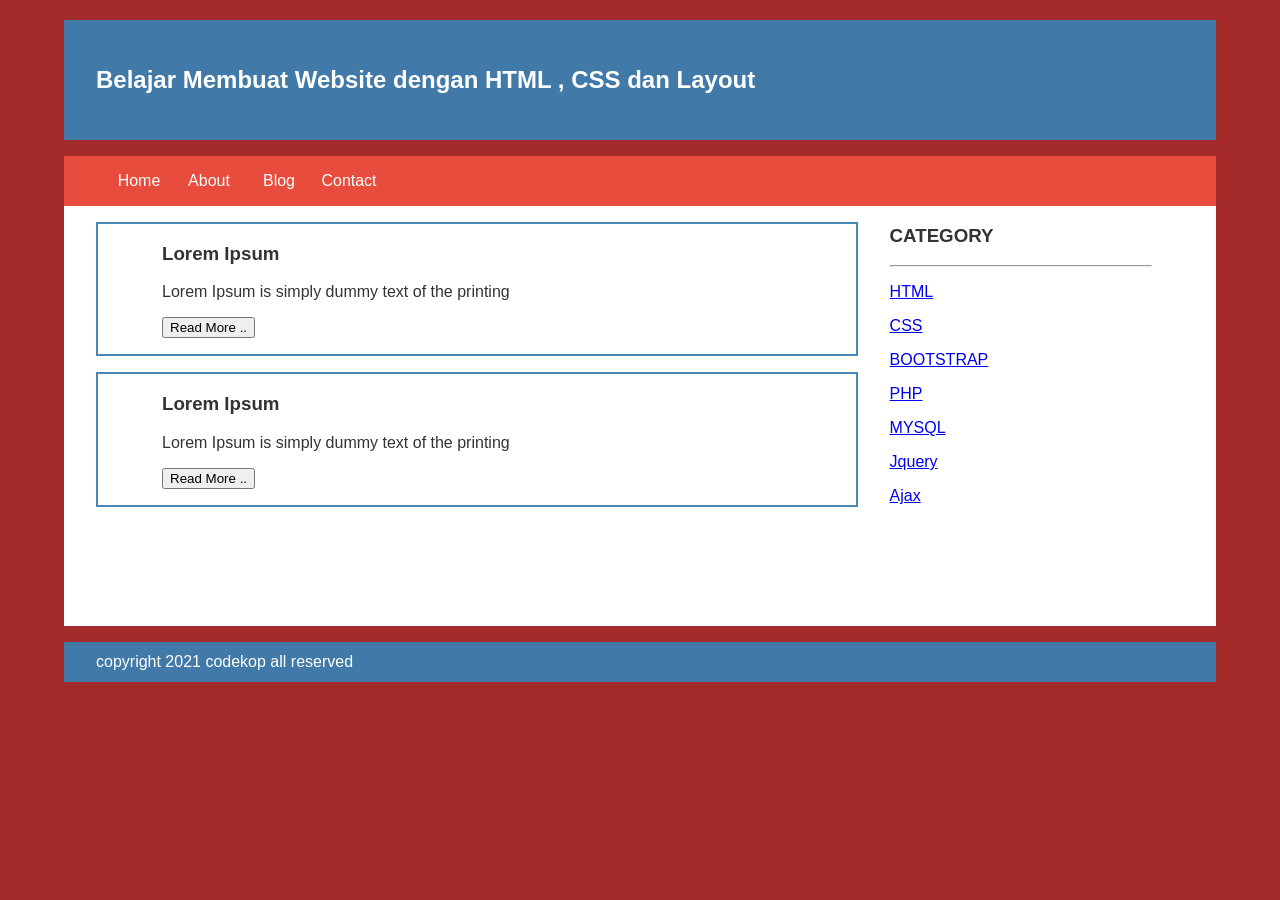
<file: index.html>
<!Doctype HTML>
<html>
    <head>
      <title>DERITA</title>
      <link rel="stylesheet" href="style.css">
    </head>

    <div class="header">
        <div class="jarak">
          <h2>Belajar Membuat Website dengan HTML , CSS dan Layout</h2>
        </div>
    </div>
    <div class="menu">
          <ul>
                        <li><a href="#">Home</a></li>
                        <li><a href="#">About</a></li>
                        <li><a href="#">Blog</a></li>
                        <li><a href="#">Contact</a></li>
          </ul>
    </div>
<div class="content">
    <div class="jarak">
        <div class="kiri">
            <div class="border">
                <div class="jarak">
                    <h3>Lorem Ipsum</h3>
                    <p>Lorem Ipsum is simply dummy text of the printing</p>
                    <button class="btn">Read More ..</button>
                </div>
            </div>
            <div class="border">
                <div class="jarak">
                    <h3>Lorem Ipsum</h3>
                    <p>Lorem Ipsum is simply dummy text of the printing</p>
                    <button class="btn">Read More ..</button>
                </div>
            </div>
            </div>
        <div class="kanan">
            <div class="jarak">
                <h3>CATEGORY</h3>
                <hr/>
                <p><a href="#" class="undecor">HTML</a></p>
                <p><a href="#" class="undecor">CSS</a></p>
                <p><a href="#" class="undecor">BOOTSTRAP</a></p>
                <p><a href="#" class="undecor">PHP</a></p>
                <p><a href="#" class="undecor">MYSQL</a></p>
                <p><a href="#" class="undecor">Jquery</a></p>
                <p><a href="#" class="undecor">Ajax</a></p>
            </div>
        </div>
        </div>
</div>

<div class="footer">
    <div class="jarak">
        <p>copyright 2021 codekop all reserved</p>
    </div>
</div>
</file>
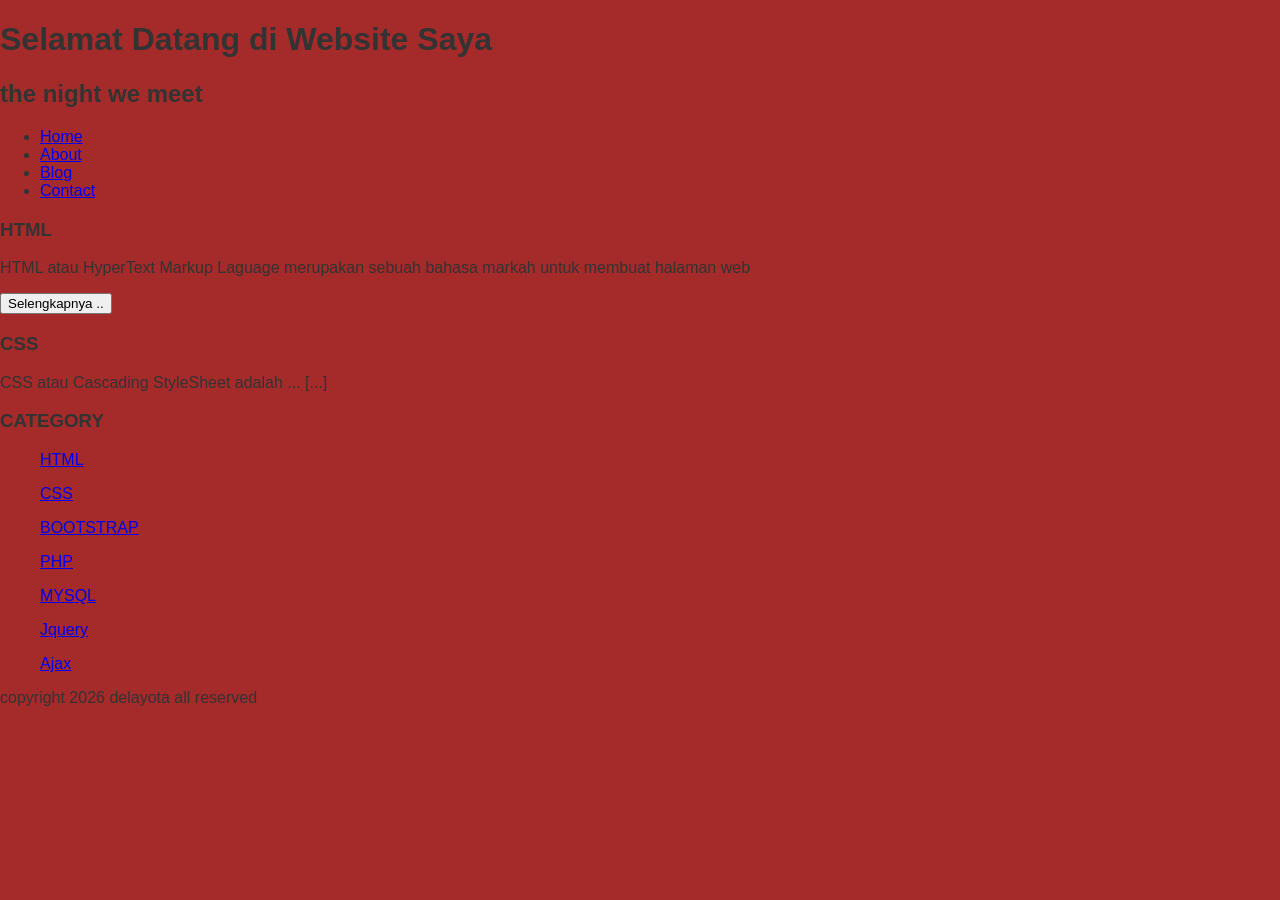
<file: about.html>
<!Doctype HTML>
<html>
    <head>
        <title>Website spidergf</title>
        <link rel="stylesheet" href="style.css">
                            
    </head>
    <body>

        <h1> Selamat Datang di Website Saya </h1>
        <h2> the night we meet </h2>
                <ul>
                        <li><a href="index.html">Home</a></li>
                        <li><a href="about.html">About</a></li>
                        <li><a href="#">Blog</a></li>
                        <li><a href="#">Contact</a></li>
                </ul>
                        <h3>HTML</H3>
                        <p>HTML atau HyperText Markup Laguage merupakan sebuah bahasa markah untuk membuat halaman web </p>
                        <button >Selengkapnya ..</button>

                        <h3>CSS</h3>
                        <p>CSS atau Cascading StyleSheet adalah ... [...]</p>
                </ul>

                <h3>CATEGORY</h3>
                <ul>
                        <p><a href="#" >HTML</a></p>
                        <p><a href="#" >CSS</a></p>
                        <p><a href="#" >BOOTSTRAP</a></p>
                        <p><a href="#" >PHP</a></p>
                        <p><a href="#" >MYSQL</a></p>
                        <p><a href="#" >Jquery</a></p>
                        <p><a href="#" >Ajax</a></p>
               </ul>
                        <p>copyright 2026 delayota all reserved</p>
    </body>
</html>
</file>
<file: style.css>
body{
    background:#A52A2A;
    color:#333;
    width:100%;
    font-family:sans-serif;
    margin:0 auto;
}

.header{
    width:90%;
    margin:auto;
    height:120px;
    line-height:120px;
    background:#417aa8;
    color:#fff;
}

.jarak{
    padding:0 2pc;
}

.menu{
    background-color:#E74C3C;
    height:50px;
    line-height:50px;
    position:relative;
    width:90%;
    margin:0 auto;
    padding:0 auto;
}

.menu ul {
    list-style:none;
}

.menu ul li a {
    float:left;
    width:70px;
    display:block;
    text-align:center;
    color:#FFF;
    text-decoration:none;
}

.menu ul li a:hover {
    background-color:#4b88bb;
    display:block;
}

.content{
    width:90%;
    margin:auto;
    height:420px;
    padding:0.1px;
    background:#fff;
    color:#333;
}

.border{
    border:2px solid #4887b9;
    margin-top:1pc;
    padding-bottom:1pc;
    padding-left:2pc;
    padding-right:2pc;
}

.kiri{
    width:70%;
    float:left;
    margin:auto;
    background:#fff;
    height:420px;
}

.kanan{
    width:30%;
    float:left;
    margin:auto;
    background:#fff;
    height:420px;
}

.undercor{
    text-decoration:none;
}

.footer{
    width:90%;
    margin:auto;
    height:40px;
    line-height:40px;
    background:#417aa8;
    color:#fff;
    margin-bottom: 1pc;
}
</file>
